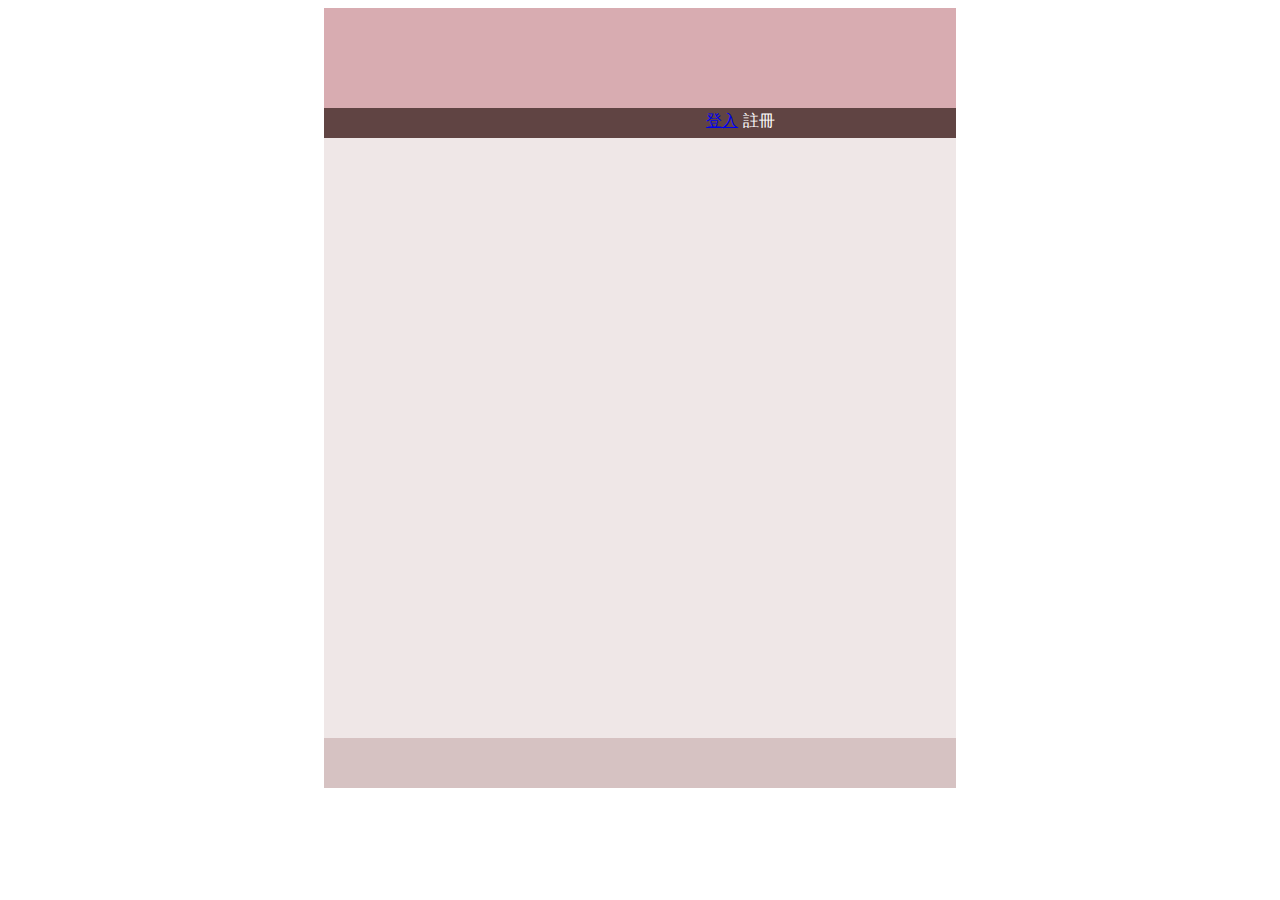
<file: 9_memberEx/src/main/resources/static/index.html>
<!DOCTYPE html>
<html>
<head>
<meta charset="utf-8">
<title>Insert title here</title>
<link rel="stylesheet" href="css/st1.css">
</head>
<body>
<div id="header"></div>
<div id="navigater">
	<div id="nav">
		<table width="30%" border="0">
			<tr>
				<td><a href="login.html">登入</a>
				<td>註冊
		</table>
	</div>
</div>
<div id="content"></div>
<div id="footer"></div>
</body>
</html>
</file>
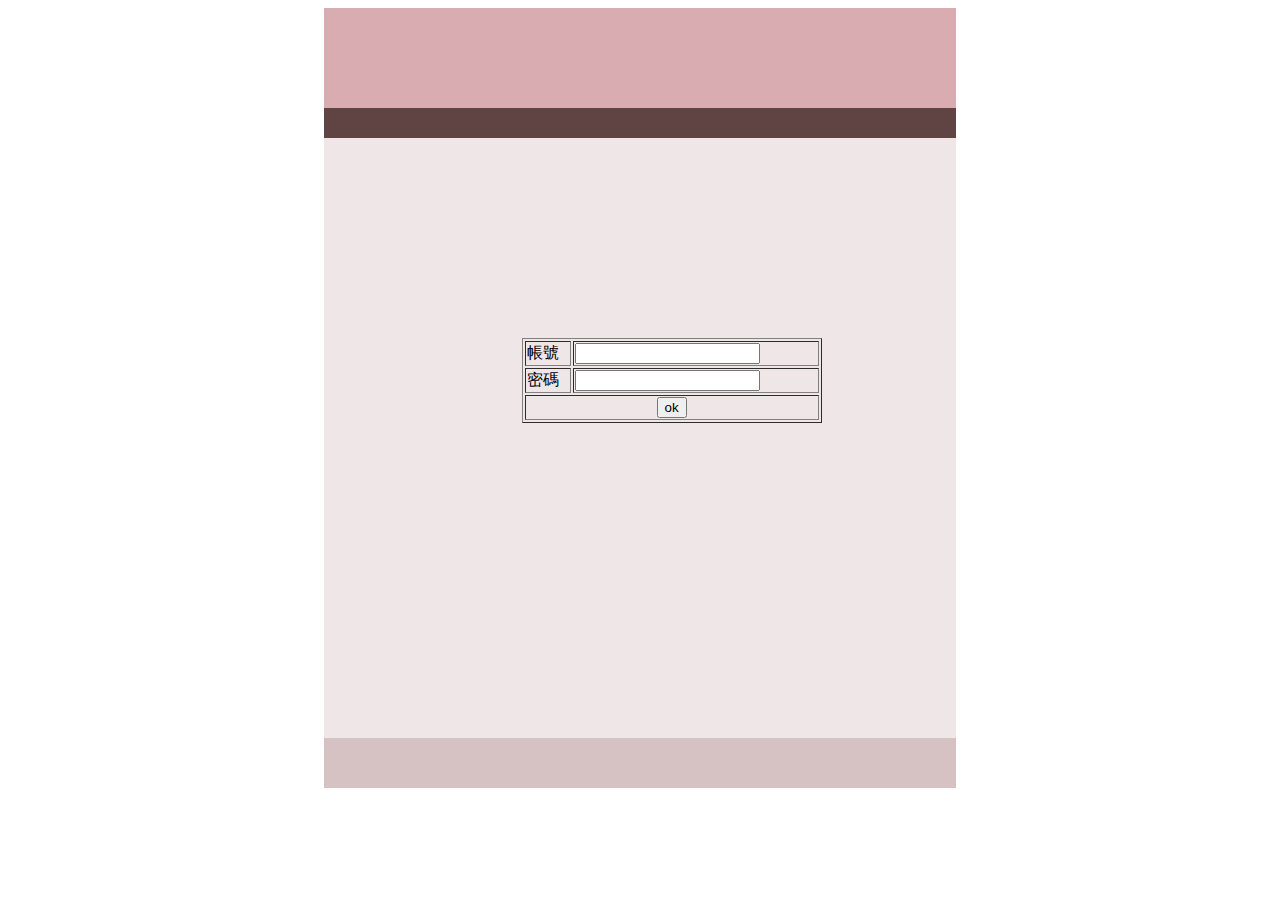
<file: 9_memberEx/src/main/resources/static/login.html>
<!DOCTYPE html>
<html>
<head>
<meta charset="utf-8">
<title>Insert title here</title>
<link rel="stylesheet" href="css/st1.css">
</head>
<body>
<div id="header"></div>
<div id="navigater"></div>
<div id="content">
		<div id="con">
			<form action="/Login" method="post">
		<table width=300 align=center border=1>
			<tr>
				<td>帳號
				<td><input type="text" name="username">
			<tr>
				<td>密碼
				<td><input type="password" name="password">
			<tr>
				<td colspan=2 align=center>
				<input type="submit" value="ok">
		</table>
	</form>
		</div>
	
	
</div>
<div id="footer"></div>

</body>
</html>
</file>
<file: 9_memberEx/src/main/resources/static/css/st1.css>
@charset "utf-8";
#header{
	background-color:#D8ACB1 ;
	width: 50%;
	height:100px;
	margin-left: 25%;
	
}
#navigater{
	
	background-color:#604443;
	width: 50%;
	height:30px;
	margin-left: 25%;
}
#nav{
	color:white;
	padding-left:60%;
	
}
#content{
	background-color:#EFE7E7;
	width: 50%;
	height:600px;
	margin-left: 25%;
}
#con{
	padding-left:10%;
	padding-top: 200px;
}
#footer{
	background-color:#D6C2C2;
	width: 50%;
	height:50px;
	margin-left: 25%;
}
</file>
